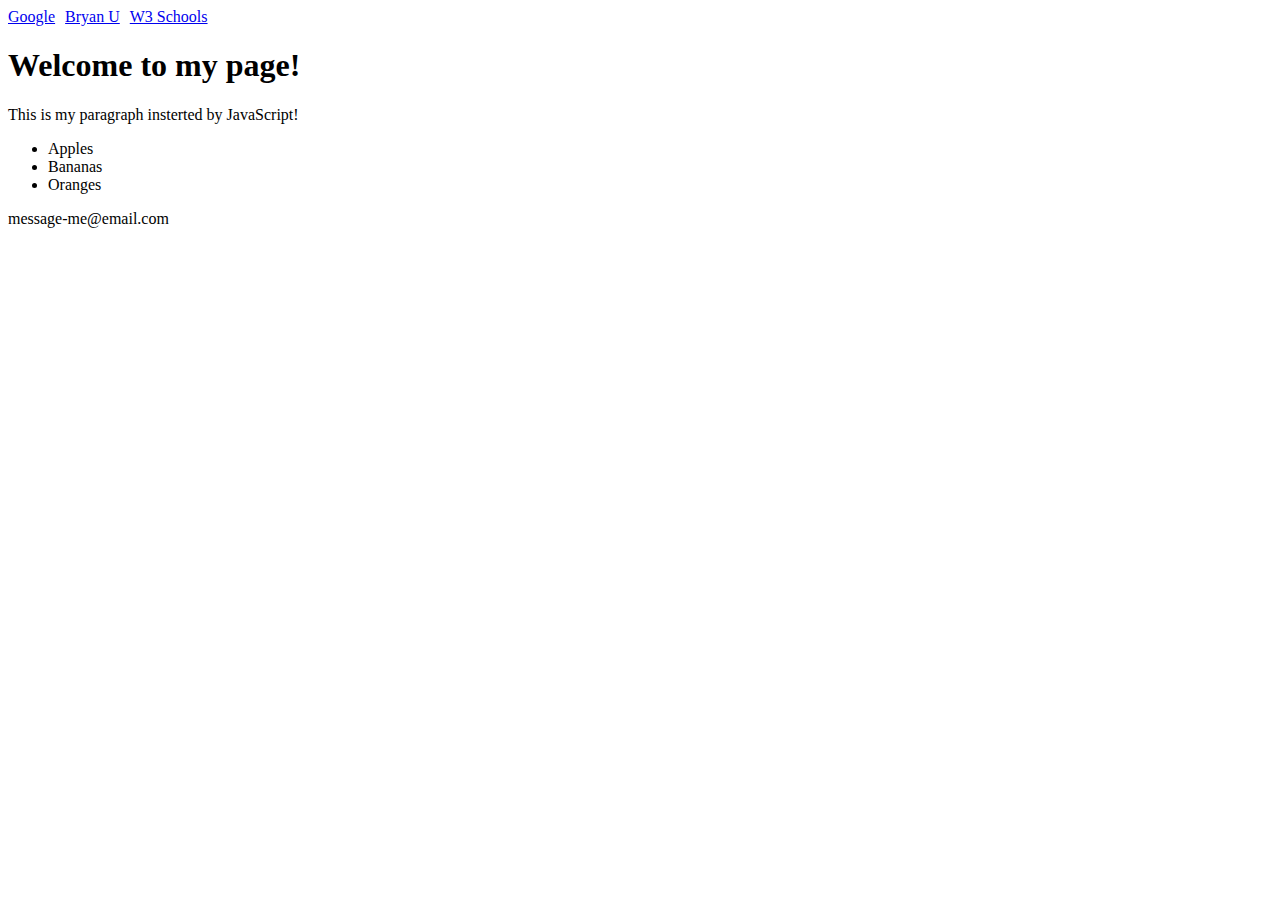
<file: week-2/basic_website_wJS/index.html>
<!DOCTYPE html>

<html>
    <head>
        <meta charset="utf-8">
        <meta http-equiv="X-UA-Compatible" content="IE=edge">
        <title></title>
        <meta name="description" content="">
        <meta name="viewport" content="width=device-width, initial-scale=1">
        <link rel="stylesheet" href="">
    </head>
    <body>
      
        
        <script src="script.js" async defer></script>
    </body>
</html>
</file>
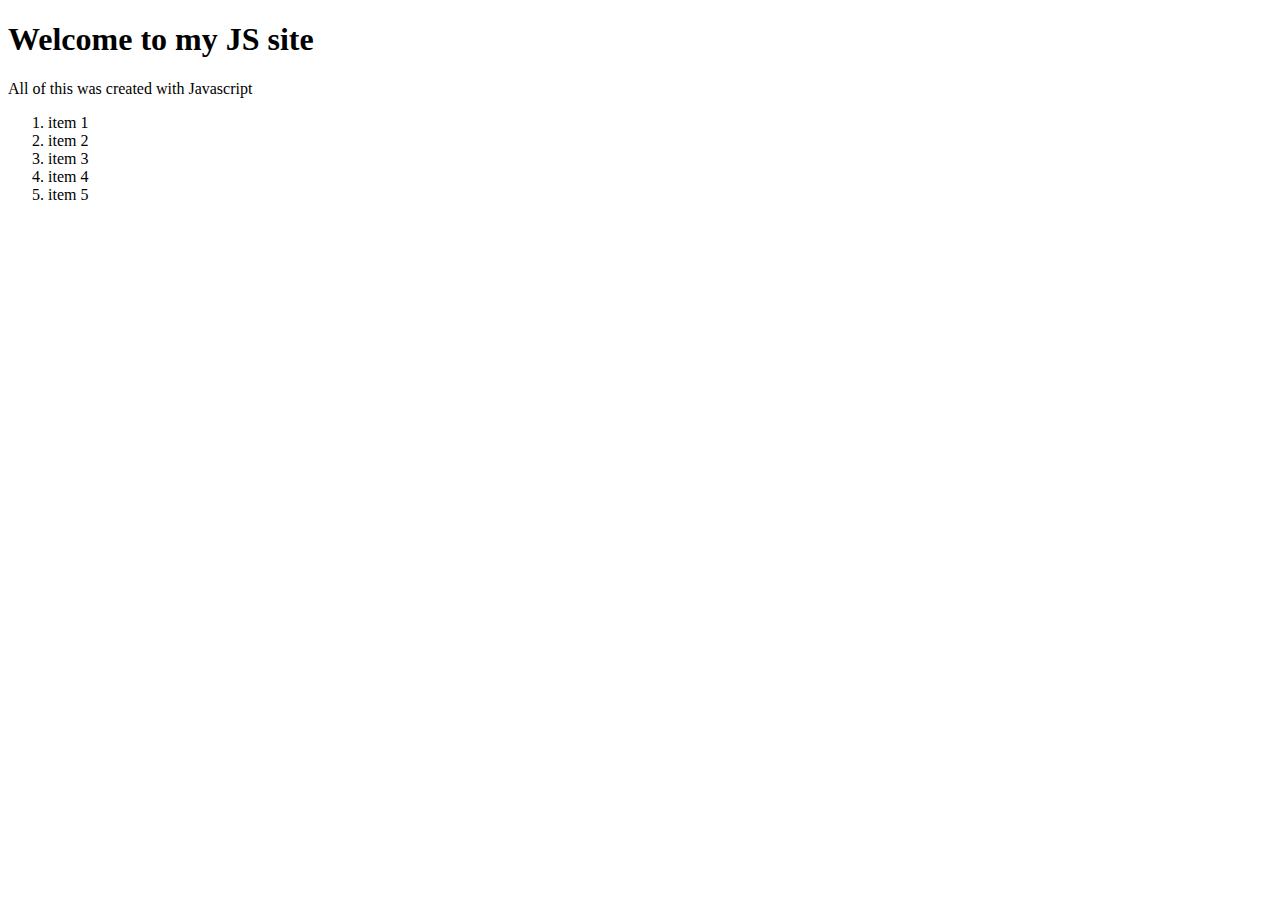
<file: week-2/pnp-creating-elements-appending-elements/index.html>
<!DOCTYPE html>
<html>
    <head>
        <meta charset="utf-8">
        <meta http-equiv="X-UA-Compatible" content="IE=edge">
        <title></title>
        <meta name="description" content="">
        <meta name="viewport" content="width=device-width, initial-scale=1">
        <link rel="stylesheet" href="">
    </head>
    <body>
      
        <script src="script.js" async defer></script>
    </body>
</html>
</file>
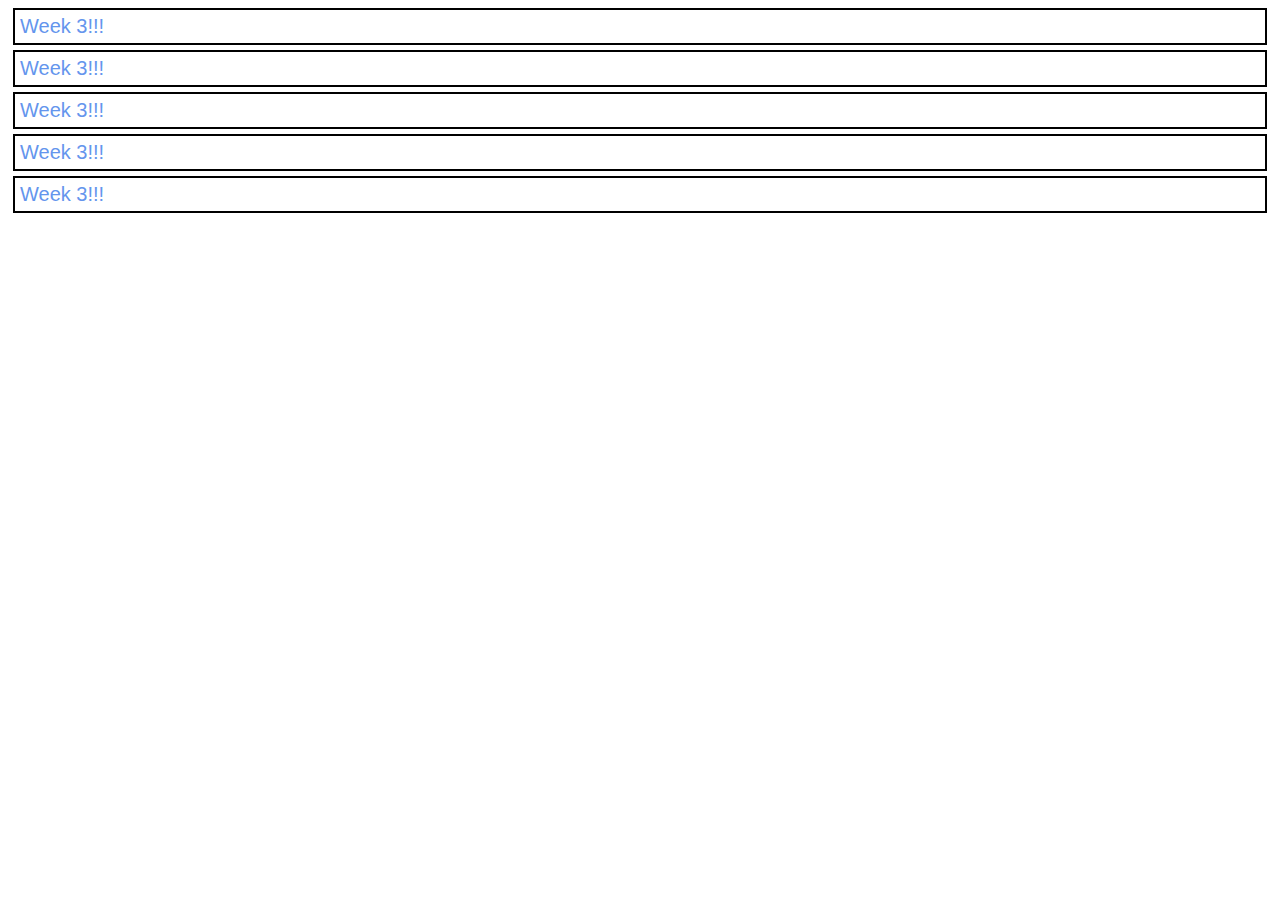
<file: week-3/changing_styles_wJS/index.html>
<!DOCTYPE html>

<html>
    <head>
        <meta charset="utf-8">
        <meta http-equiv="X-UA-Compatible" content="IE=edge">
        <title>week 3</title>
        <meta name="description" content="">
        <meta name="viewport" content="width=device-width, initial-scale=1">
        <link rel="stylesheet" href="style.css">
    </head>
    <body>
       
        <script src="app.js" async defer></script>
    </body>
</html>
</file>
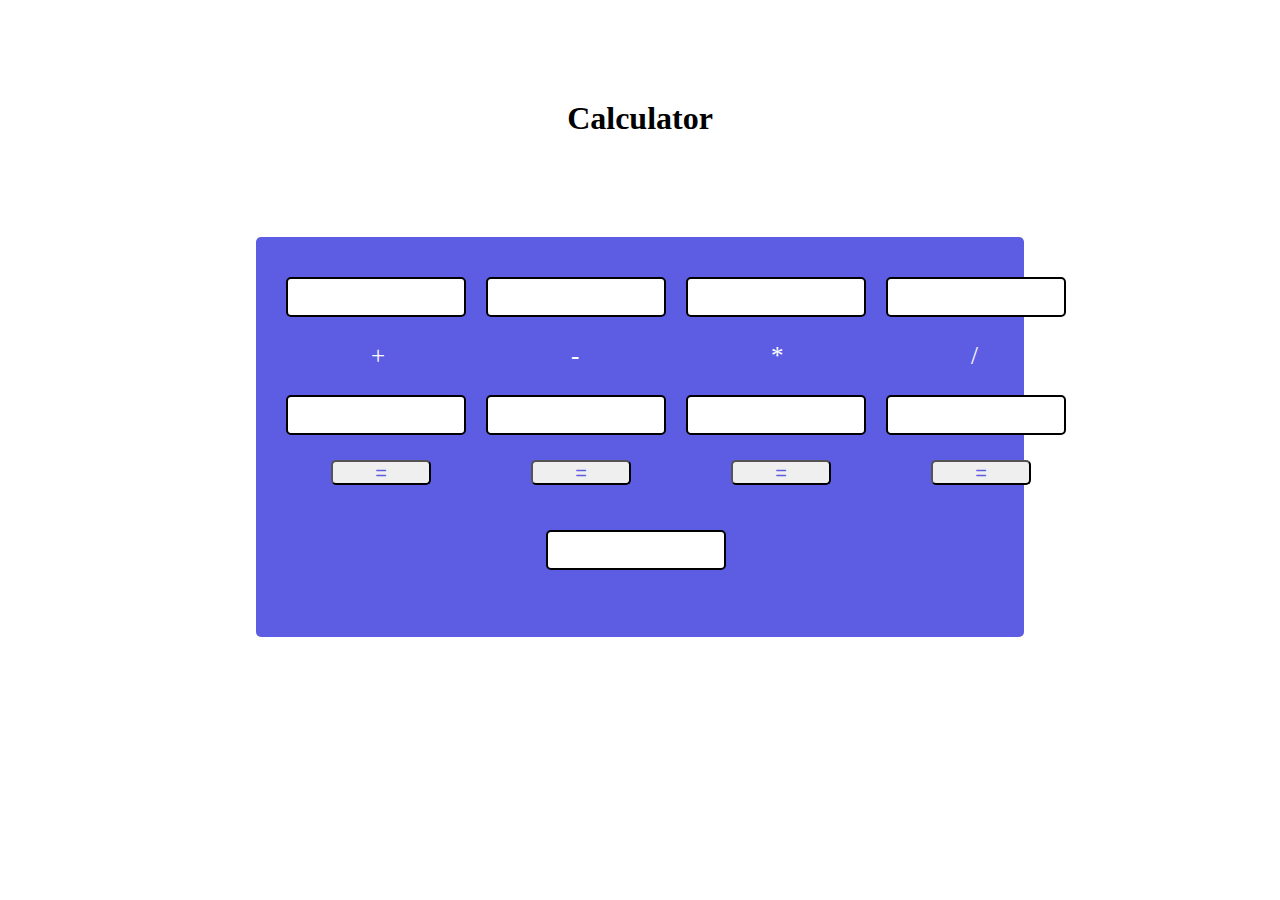
<file: week-4/week-4-calc-project-2/index.html>
<!DOCTYPE html>

<html>
    <head>
        <meta charset="utf-8">
        <meta http-equiv="X-UA-Compatible" content="IE=edge">
        <title>Calculator</title>
        <meta name="description" content="">
        <meta name="viewport" content="width=device-width, initial-scale=1">
        <link rel="stylesheet" href="style.css">
    </head>
    <body>
        <h1 class="title">Calculator</h1>
        <div class="wrapper">
           <div class="add">
               <input type="number" class='add-num-1'>
               <div class="add-box">+</div>
                <input type="number" class="add-num-2">
                <button class="equal-add">=</button>
           </div>
           <div class="sub">
            <input type="number" class='sub-num-1'>
            <div class="sub-box">-</div>
             <input type="number" class="sub-num-2">
             <button class="equal-sub">=</button>
           </div>
           <div class="mul">
            <input type="number" class='mul-num-1'>
            <div class="mul-box">*</div>
             <input type="number" class="mul-num-2">
             <button class="equal-mul">=</button>
           </div>
           <div class="div">
            <input type="number" class='div-num-1'>
            <div class="div-box">/</div>
             <input type="number" class="div-num-2">
             <button class="equal-div">=</button>
             <div class="output"></div>
           </div>           
        </div>
        <script src="app.js" async defer></script>
    </body>
</html>
</file>
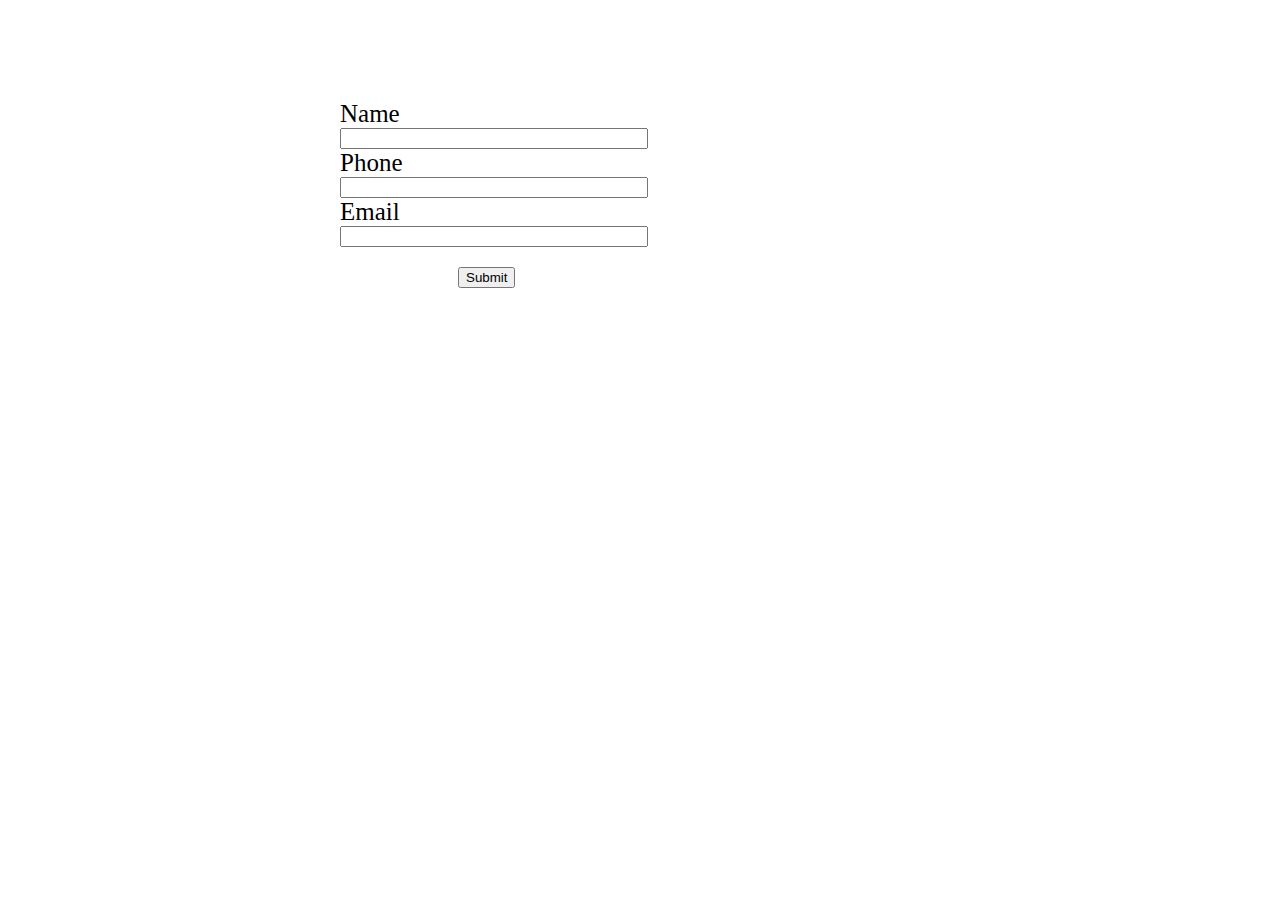
<file: week-5/Modifying-an-Element-Value/index.html>
<!DOCTYPE html>
<html>
    <head>
        <meta charset="utf-8">
        <meta http-equiv="X-UA-Compatible" content="IE=edge">
        <title>Form</title>
        <meta name="description" content="">
        <meta name="viewport" content="width=device-width, initial-scale=1">
        <link rel="stylesheet" href="style.css">
    </head>
    <body>
        <div class="wrapper">
            <form action="form-1" class="form-style">
                <label for="name" class="label-style" id="label-name">Name</label>
                <input type="text" id='name' class="input-style" name='name'>
                <label for="phone" class="label-style" id="label-phone">Phone</label>
                <input type="phone" class="input-style" id='phone' name='phone'>
                <label for="email" class="label-style" id='label-email'>Email</label>
                <input type="email" name="email" id="email" class="input-style">
                <button type='submit' id='btn'> Submit</button>
            </form>
        </div>
        <script src="app.js" async defer></script>
    </body>
</html>
</file>
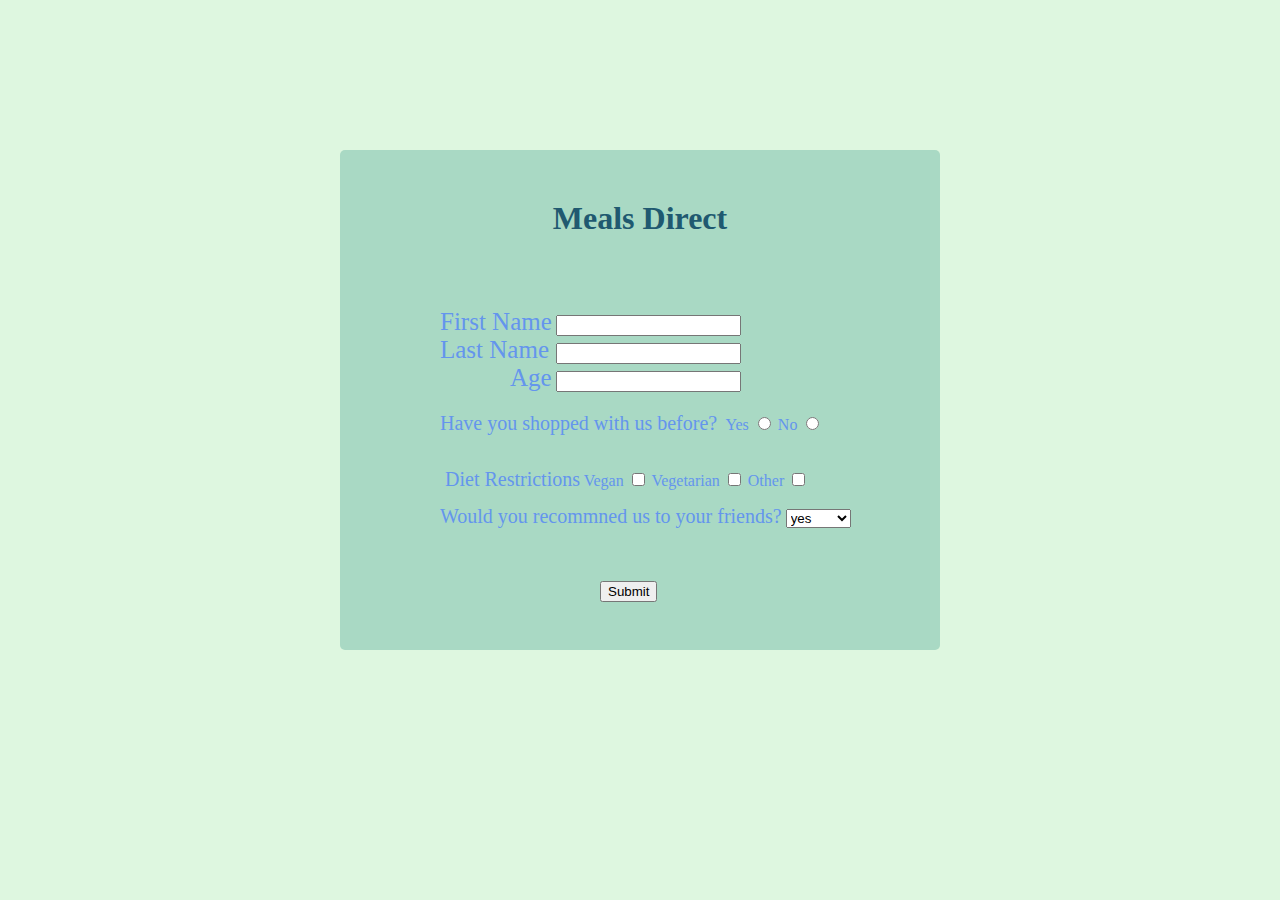
<file: week-5/other-types-of-html-inputs/index.html>
<!DOCTYPE html>

<html>
    <head>
        <meta charset="utf-8">
        <meta http-equiv="X-UA-Compatible" content="IE=edge">
        <title>Forms</title>
        <meta name="description" content="">
        <meta name="viewport" content="width=device-width, initial-scale=1">
        <link rel="stylesheet" href="style.css">
    </head>
    <body>
        <div class="wrapper">
            <form action="#" id='question'>
                <h1 id="main-title">Meals Direct</h1>
                <label for="first-name" class="label-style" id='first-name-label'>First Name</label>
                <input type="text" class="text-input-style" id="first-name" required name='first-name'>
                    <br>
                <label for="last-name" class="label-style" id='last-name-label'>Last Name</label>
                <input type="text" class="text-input-style" id="last-name" required name='last-name'>
                     <br>
                <label for="age" class="label-style" id='age-label'>Age</label>
                <input type="number" class="text-input-style" id="age" name='age' required>
                    <br>        
                <label class='shopped-before-title' id='shopped-before-label'>Have you shopped with us before?</label>
                <label for="shopped-before-yes" class="shopped-before-style">Yes</label>
                <input type="radio" class="radio-style" id="shopped-before-yes" name="shopped-before" value='yes'>
                <label for="shopped-before-no" class="shopped-before-style">No</label>
                <input type="radio" class="radio-style" id="shopped-before-no" name="shopped-before" value='no'>
                    <br>
                <label class='refer-title' id='refer'>Would you recommned us to your friends?</label>
                <select name="refer" id="refer-selection">
                    <option value="yes">yes</option>
                    <option value="no">No</option>
                    <option value="unsure">Unsure</option>
                </select>
                    <br>
                <label  class="diet" id='diet'>Diet Restrictions</label>
                <label for="check-vegan" class="check-label-style">Vegan</label>
                <input type="checkbox" class="check-style" id="check-vegan" name='diet' value='Vegan'>
                <label for="check-vegetarian" class="check-label-style">Vegetarian</label>
                <input type="checkbox" class="check-style" id="check-vegetarian" name='diet' value='Vegetarian'>
                <label for="check-other" class="check-label-style">Other</label>
                <input type="checkbox" class="check-style" id="check-other" name='diet' value='other'>
                    <br>
                <button id='btn-submit'>Submit</button>
            </form>
        </div>
        <script src="app.js" async defer></script>
    </body>
</html>
</file>
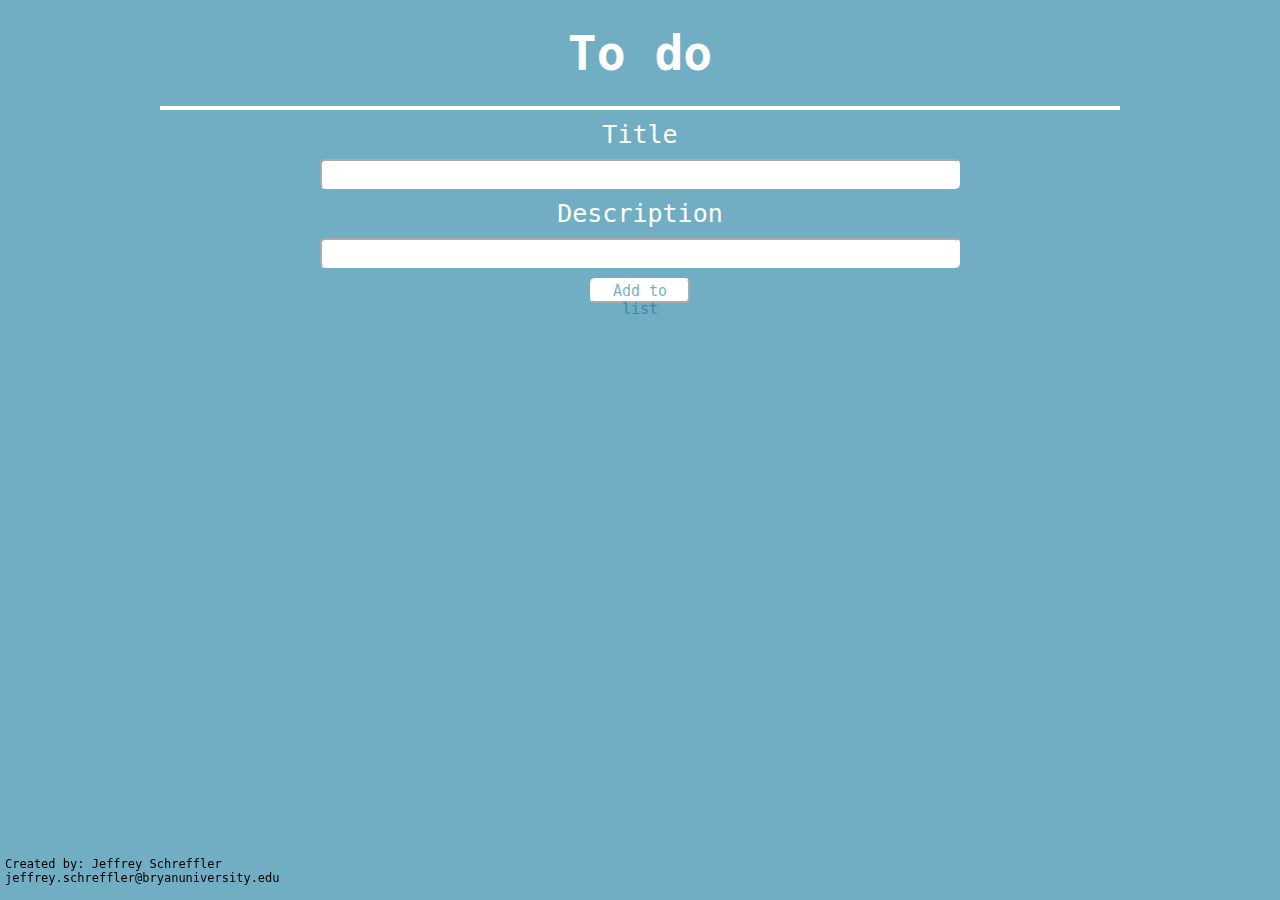
<file: week-7/to-do-app/index.html>
<!DOCTYPE html>
<html>
    <head>
        <meta charset="utf-8">
        <meta http-equiv="X-UA-Compatible" content="IE=edge">
        <title>To do</title>
        <meta name="description" content="">
        <meta name="viewport" content="width=device-width, initial-scale=1">
        <link rel="stylesheet" href="style.css">
        <link rel="preconnect" href="https://fonts.googleapis.com">
<link rel="preconnect" href="https://fonts.gstatic.com" crossorigin>
<link href="https://fonts.googleapis.com/css2?family=Roboto:wght@100;300&family=Ubuntu+Mono&display=swap" rel="stylesheet">
    </head>
    <body>
        <div class="wrapper">
            <header class="header-style">
                <h1 class="h1-style">To do</h1>
                <div class="horizontal-line"></div>
            </header>
            <main class="main-section">
                <form action="#" class="form-style">
                    <!-- title -->
                    <label for="title" class="title-label" id='title-label'>Title</label>
                    <input type="text" class="title-input" name='title' id='title-input'>
                    <!-- list items -->
                    <label for="list-items" class="list-items-label">Description</label>
                    <input type="text" class="list-items-input" id='list-items-input' name='list-items'>
                    <!-- submit -->
                    <button id="add-btn">Add to list</button>
                </form>
            </main>
            <section class="list-items-section">
                <div class="todo-wrapper">
                    <ul class="todo-list"></ul>
                </div>
            </section>
        </div>
            <footer>
                <p>Created by: Jeffrey Schreffler</p>
                <p>jeffrey.schreffler@bryanuniversity.edu</p>
            </footer>
        <script src="app.js" async defer></script>
    </body>
</html>
</file>
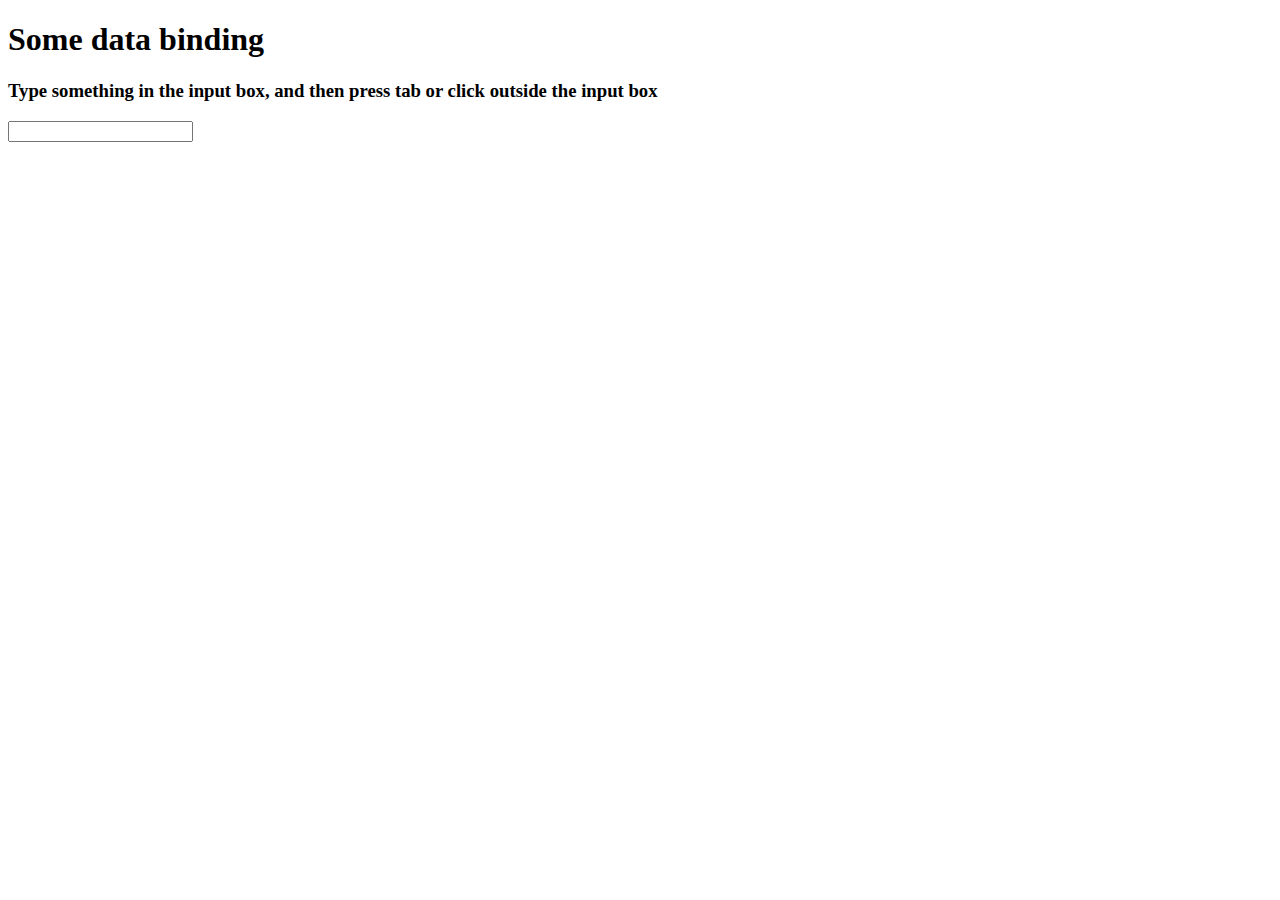
<file: week-6/event-workbook/change/index.html>
<!DOCTYPE html>
<html lang="en">
<head>
    <meta charset="UTF-8">
    <meta name="viewport" content="width=device-width, initial-scale=1.0">
    <meta http-equiv="X-UA-Compatible" content="ie=edge">
    <title>Document</title>
</head>
<body>
    <h1>Some data binding</h1>
    <h3>Type something in the input box, and then press tab or click outside the input box</h3>
    <input id="change-me"/>
    <div id="output"></div>
    <script src="app.js"></script>
</body>
</html>
</file>
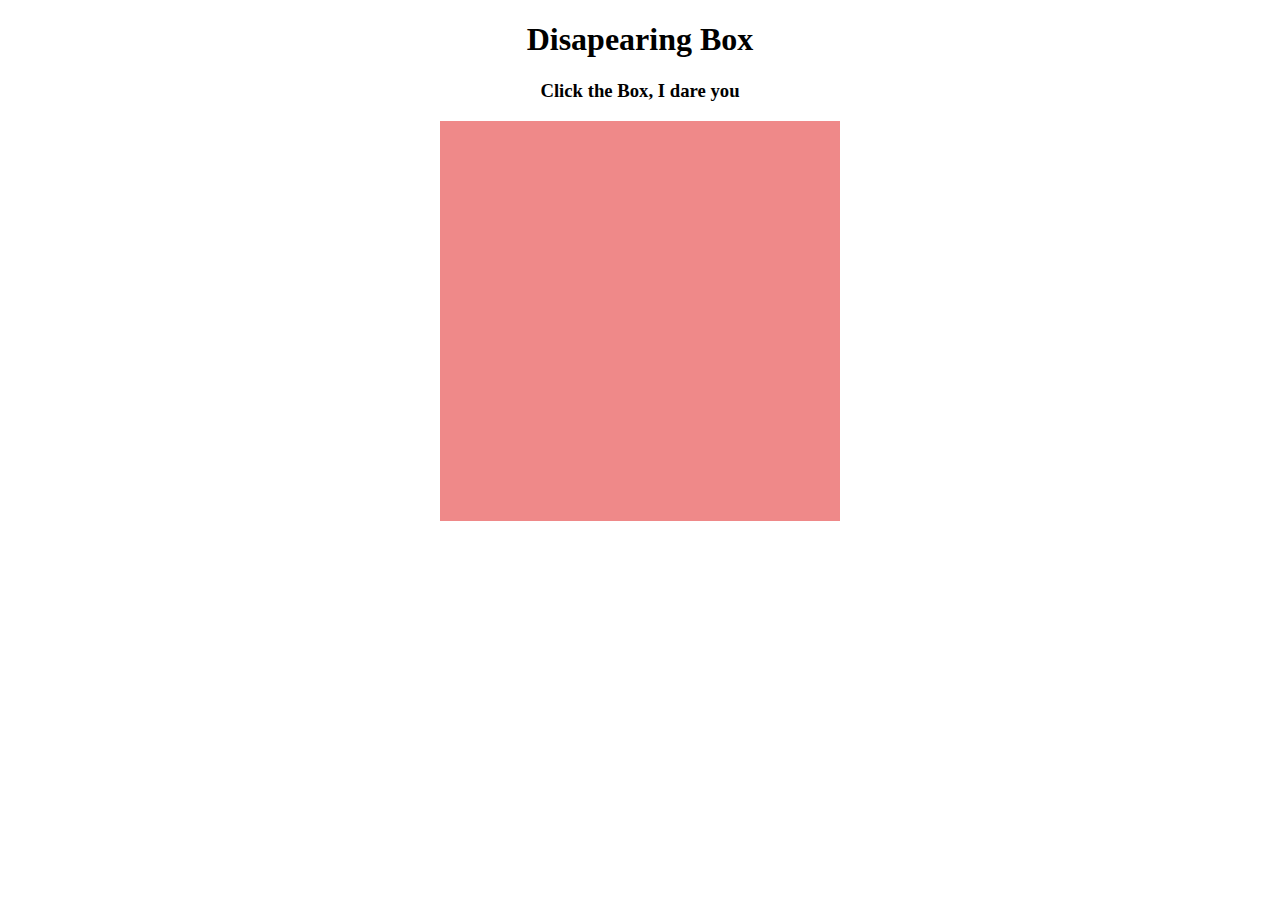
<file: week-6/event-workbook/click/index.html>
<!DOCTYPE html>
<html lang="en">
<head>
    <meta charset="UTF-8">
    <meta name="viewport" content="width=device-width, initial-scale=1.0">
    <meta http-equiv="X-UA-Compatible" content="ie=edge">
    <title>Document</title>
    <link rel="stylesheet" href="style.css">
</head>
<body>
    <h1>Disapearing Box</h1>
    <h3>Click the Box, I dare you</h3>
    <div class="red-box"></div>
    <script src="app.js"></script>
</body>
</html>
</file>
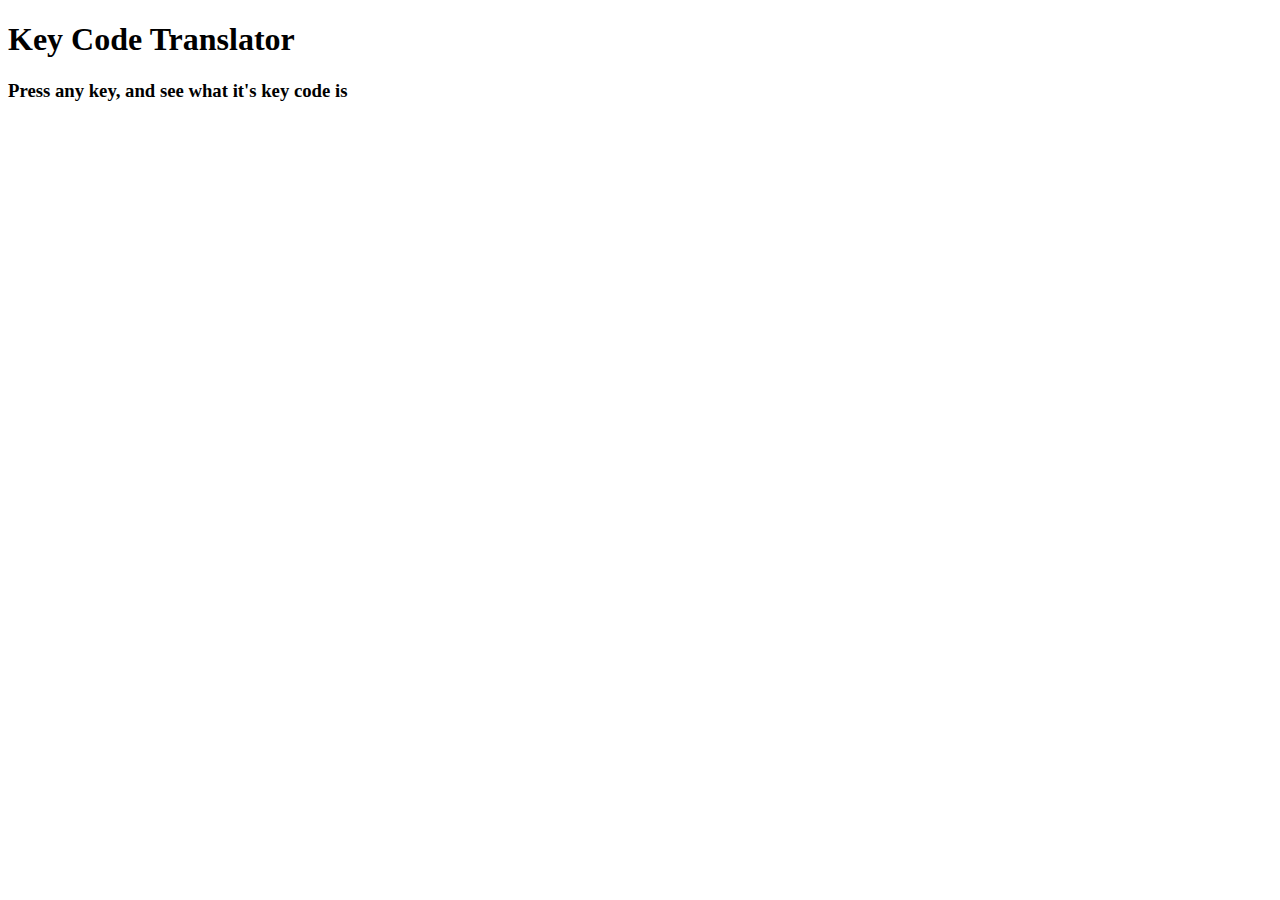
<file: week-6/event-workbook/keypress/index.html>
<!DOCTYPE html>
<html lang="en">
<head>
    <meta charset="UTF-8">
    <meta name="viewport" content="width=device-width, initial-scale=1.0">
    <meta http-equiv="X-UA-Compatible" content="ie=edge">
    <title>Document</title>
</head>
<body>
    <h1>Key Code Translator</h1>
    <h3>Press any key, and see what it's key code is</h3>
    <div id="output"></div>
    <script src="app.js"></script>
</body>
</html>
</file>
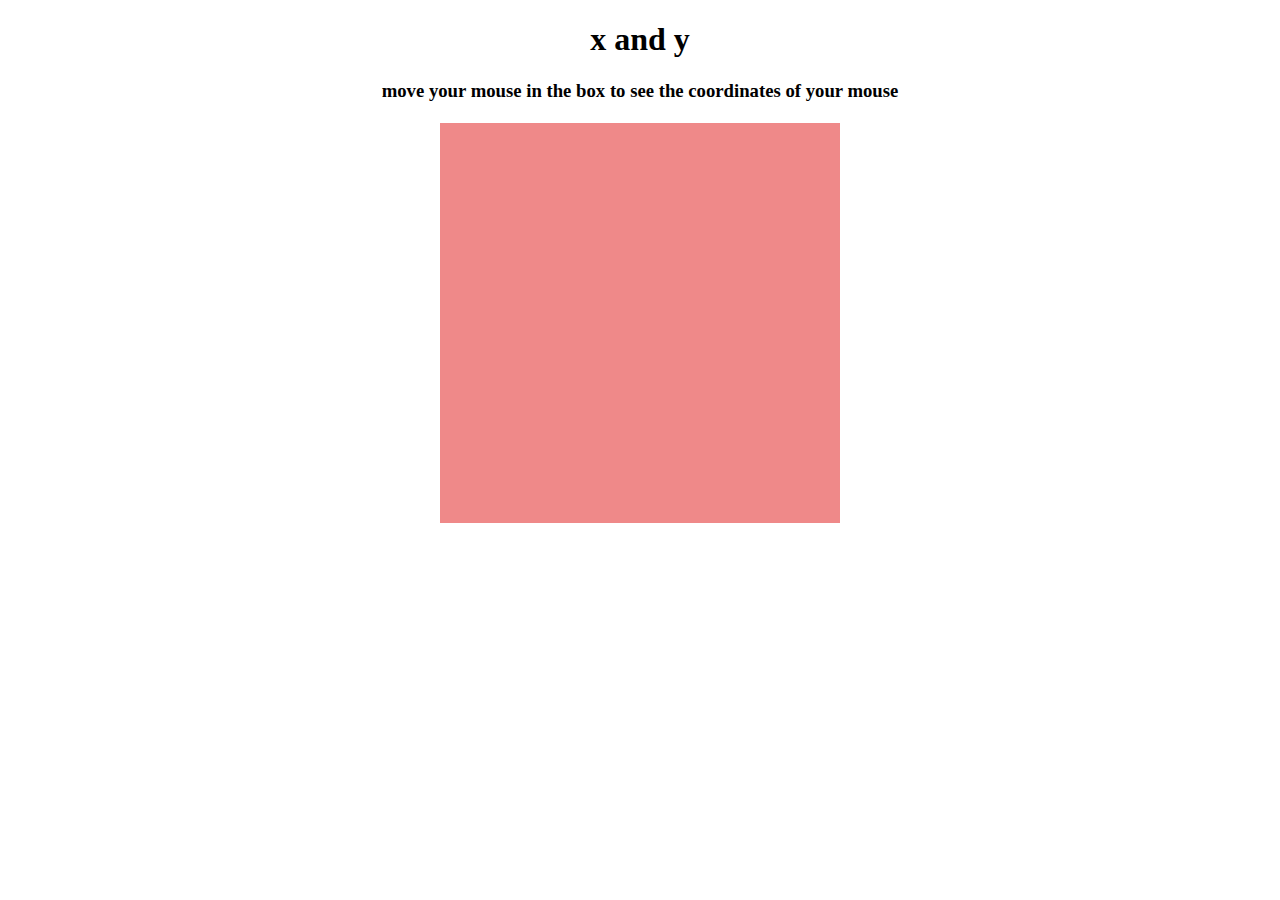
<file: week-6/event-workbook/mousemove/index.html>
<!DOCTYPE html>
<html lang="en">
<head>
    <meta charset="UTF-8">
    <meta name="viewport" content="width=device-width, initial-scale=1.0">
    <meta http-equiv="X-UA-Compatible" content="ie=edge">
    <title>Document</title>
    <link rel="stylesheet" href="style.css">
</head>
<body>
    <h1>x and y</h1>
    <h3>move your mouse in the box to see the coordinates of your mouse</h3>
    <div class="red-box"></div>
    <script src="app.js"></script>
</body>
</html>
</file>
<file: week-3/changing_styles_wJS/style.css>
.border {
    border: 2px solid black;
    padding: 5px;
    margin: 5px;
}
</file>
<file: week-4/week-4-calc-project-2/style.css>
* {
    margin: 0;
    padding: 0;
    box-sizing: border-box;
}

h1 {
    text-align: center;
    margin: 100px 0;
}

.wrapper {
    width: 60%;
    padding: 20px;
    height: 400px;
    margin: 0 auto;
    display: flex;
    background-color: rgb(93, 93, 228);
    border-radius: 5px;
}

input {
    width: 180px;
    height: 40px;
    border: 2px solid black;
    margin: 20px 10px;
    border-radius: 5px;
    font-size: 30px;
    padding: 3px;
    text-align: right;
}

button {
    width: 100px;
    height: 25px;
    border-radius: 5px;
    font-size: 20px;
    margin: 5px;
    margin-left: 55px;
    color: rgb(93, 93, 228);
}

.add-box, .sub-box, .mul-box, .div-box {
    font-size: 25px;
    margin: 5px;
    margin-left: 95px;
    color: white;
}

.output {
    width: 180px;
    height: 40px;
    margin-top: 40px;
    margin-left: -330px;
    padding: 3px;
    border: 2px solid black;
    border-radius: 5px;
    background-color: white;
    font-size: 33px;
    text-align: right;
}
</file>
<file: week-5/Modifying-an-Element-Value/style.css>
.wrapper {
    width: 600px;
    margin: 0 auto;
    margin-top: 100px;
   
}

.label-style {
    font-size: 25px;
    display: block;
}

.input-style {
    width: 300px;
}

#btn {
    display: block;
    margin-top: 20px;
    margin-left: 118px;
}
</file>
<file: week-5/other-types-of-html-inputs/style.css>
body {
    background-color: rgb(222, 247, 224);
}

.wrapper {
    width: 600px;
    height: 500px;
    margin: 0 auto;
    background-color: rgba(134, 196, 177, .6);
    border-radius: 5px;
}

#main-title {
    text-align: center;
    margin-top: 150px;
    padding: 50px;
    color: rgb(32, 89, 112);
}

.label-style {
    font-size: 25px;
    color:  cornflowerblue;
    position: relative;
    left: 100px;
}

.text-input-style {
    position: relative;
    left: 100px;
}

#age {
    position: relative;
    left: 170px;
}

#last-name {
    position: relative;
    left: 103px;
}

#age-label {
    position: relative;
    left: 170px;
}

.shopped-before-title {
    font-size: 20px;
    color: cornflowerblue;
    position: relative;
    left: 100px;
    top: 20px;
}

.shopped-before-style {
    color: cornflowerblue;
    position: relative;
    top: 20px;
    left: 105px;
}

.radio-style {
    position: relative;
    top: 20px;
    left: 105px;
}

.refer-title {
    font-size: 20px;
    color: cornflowerblue;
    position: relative;
    top: 90px;
    left: 100px;
}

#refer-selection {
    position: relative;
    top: 90px;
    left: 100px;
}

.diet {
    color: cornflowerblue;
    font-size: 20px;
    position: relative;
    top: 30px;
    left: 105px;
}

.check-style {
    position: relative;
    bottom: -30px;
    left: 105px;
}

.check-label-style {
    position: relative;
    top: 30px;
    left: 105px;
    color: cornflowerblue;
}

#btn-submit {
    position: relative;
    top: 120px;
    left: 260px;
}
</file>
<file: week-7/to-do-app/style.css>
* {
    margin: 0;
    padding: 0;
    box-sizing: border-box;
    font-family: 'Roboto', sans-serif;
font-family: 'Ubuntu Mono', monospace;
}

body  {
    background-color:rgba(9, 113, 151, 0.577);
}   

.wrapper {
    width:100%;
}

.header-style h1 {
    margin: 25px 0;
    text-align: center;
    font-size: 3rem;
    color: white;
}

.horizontal-line {
    width: 75%;
    margin: 0 auto;
    border-bottom: 4px solid white;
}

.form-style {
    display: flex;
    flex-direction: column;
    align-items: center;
}

.title-label, .list-items-label {
    margin: 10px 0;
    font-size: 25px;
    color: white;
}

.title-input, .list-items-input {
    width: 50%;
    height: 30px;
    border-radius: 5px;
    border-color: white;
}

#add-btn {
    margin: 10px 0;
    width: 100px;
    height: 25px;
    padding: 2px;
    border-radius: 5px;
    background-color: white;
    border-color: white;
    color: rgba(9, 113, 151, 0.577);
    font-size: 15px;
}

.todo-wrapper {
    display: flex;
    justify-content: center;
    align-items: center;

}

.todo-list {
    min-width: 50%;
    list-style: none;
}

.todo {
    margin: 5px;
    background: white;
    color: black;
    font-size: 1.5rem;
    display: flex;
    justify-content: space-between;
    align-items: center;
    padding: 5px;
}



.delete-btn {
    margin: 2px;
    width: 20px;
    height: 20px;
    border-radius: 2px;
    background-color: rgb(231, 102, 102);
    border-color: rgb(231, 102, 102);
    color: white;
} 

input {
    padding: 5px;
}

footer {
   position: fixed;
   bottom: 10px;
   padding: 5px;
}

footer p {
    font-size: 12px;
}
</file>
<file: week-6/event-workbook/click/style.css>
.red-box {
    height: 400px;
    width: 400px;
    background-color: #ef8989;
    margin: auto;
}

h1, h3 {
    text-align: center;
}
</file>
<file: week-6/event-workbook/mousemove/style.css>
.red-box {
    height: 400px;
    width: 400px;
    background-color: #ef8989;
    margin: auto;
}

h1, h3 {
    text-align: center;
}
</file>
